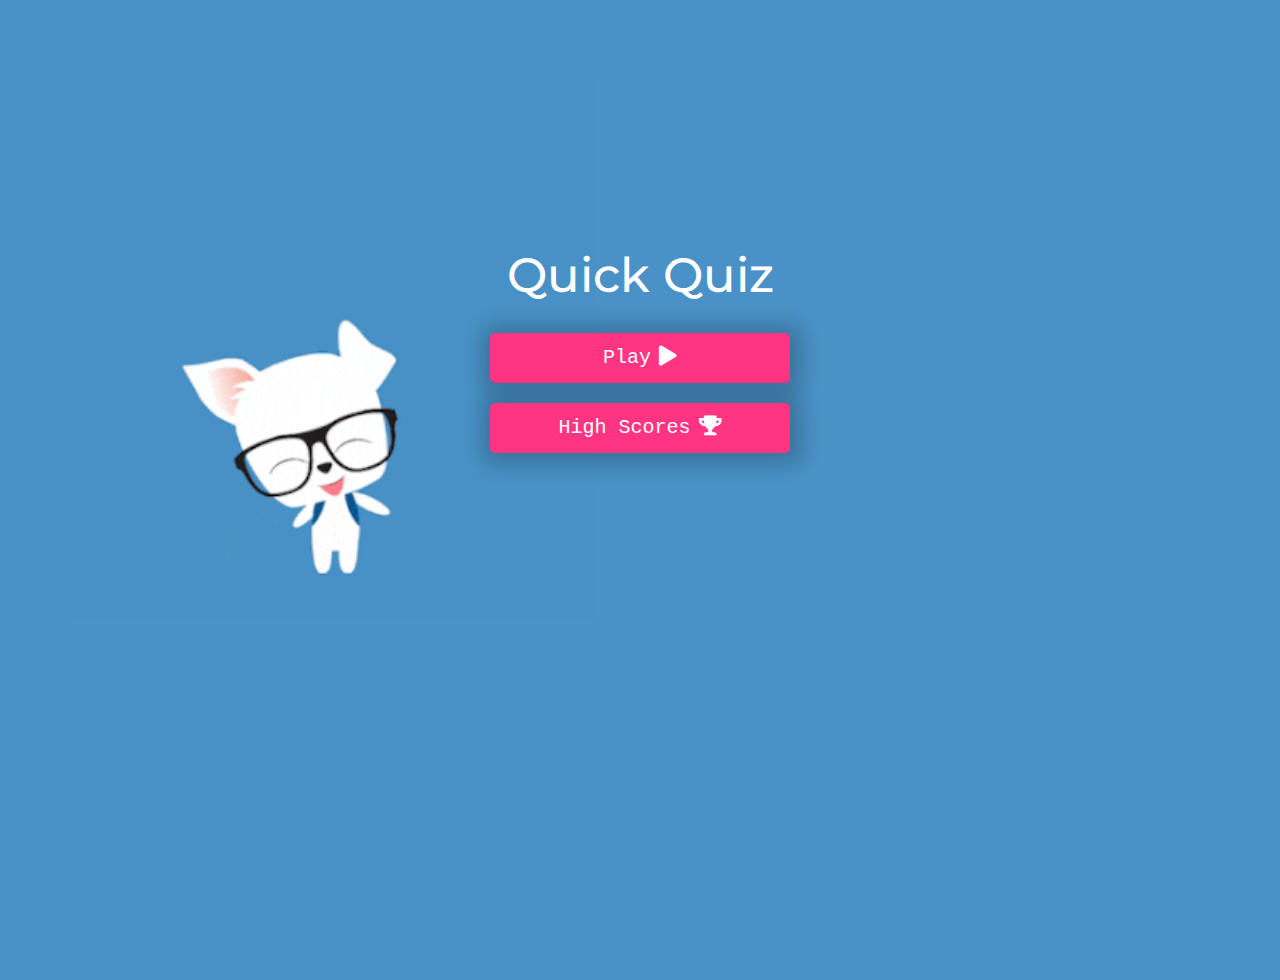
<file: index.html>
<!DOCTYPE html>
<html lang="en">

<head>
    <meta charset="UTF-8">
    <meta name="viewport" content="width=device-width, initial-scale=1.0">
    <title>Simple Quiz App</title>
    <!-- Favicon -->
    <link rel="icon" type="image/png" href="./resources/favicon.png">
    <!-- Font-awesome  -->
    <link rel="stylesheet" href="https://cdnjs.cloudflare.com/ajax/libs/font-awesome/5.14.0/css/all.min.css">
    <!-- Bootsrap CSS -->
    <link rel="stylesheet" href="https://stackpath.bootstrapcdn.com/bootstrap/4.5.2/css/bootstrap.min.css"
        integrity="sha384-JcKb8q3iqJ61gNV9KGb8thSsNjpSL0n8PARn9HuZOnIxN0hoP+VmmDGMN5t9UJ0Z" crossorigin="anonymous">
    <!-- Custom CSS -->
    <link rel="stylesheet" href="./styles/index.css">
</head>

<body>
    <script>
        // ------------Main container-------------
        var mainContainer = document.createElement('div');
        mainContainer.setAttribute('class', 'container');
        document.body.append(mainContainer);

    // -------------Header---------------------

    var indexHeader = document.createElement('div');
    indexHeader.setAttribute('class', 'index-header');
    indexHeader.innerHTML = "<h1>Quick Quiz</h1>"
    mainContainer.appendChild(indexHeader);

    // ------------ Play Button ------------------

    var playButton = document.createElement('a');
    playButton.setAttribute('href', './pages/game.html');
    mainContainer.appendChild(playButton);

    var btn1 = document.createElement('button');
    btn1.setAttribute('id', 'play');
    btn1.innerText = "Play"
    var i1 = document.createElement('i');
    i1.setAttribute('class', 'fa ml-2 fa-play');
    i1.setAttribute('aria-hidden', 'true');
    btn1.appendChild(i1);
    playButton.appendChild(btn1);

    // -------------- High Scores Button -------------

    var highScoreButton = document.createElement('a');
    highScoreButton.setAttribute('href', './pages/highscores.html');
    mainContainer.appendChild(highScoreButton);

    var btn2 = document.createElement('button');
    btn2.setAttribute('id', 'highScores');
    btn2.innerText = "High Scores"
    var i2 = document.createElement('i');
    i2.setAttribute('class', 'fa ml-2 fa-trophy');
    i2.setAttribute('aria-hidden', 'true');
    btn2.appendChild(i2);
    highScoreButton.appendChild(btn2);




     </script>

</body>
</html>
</file>
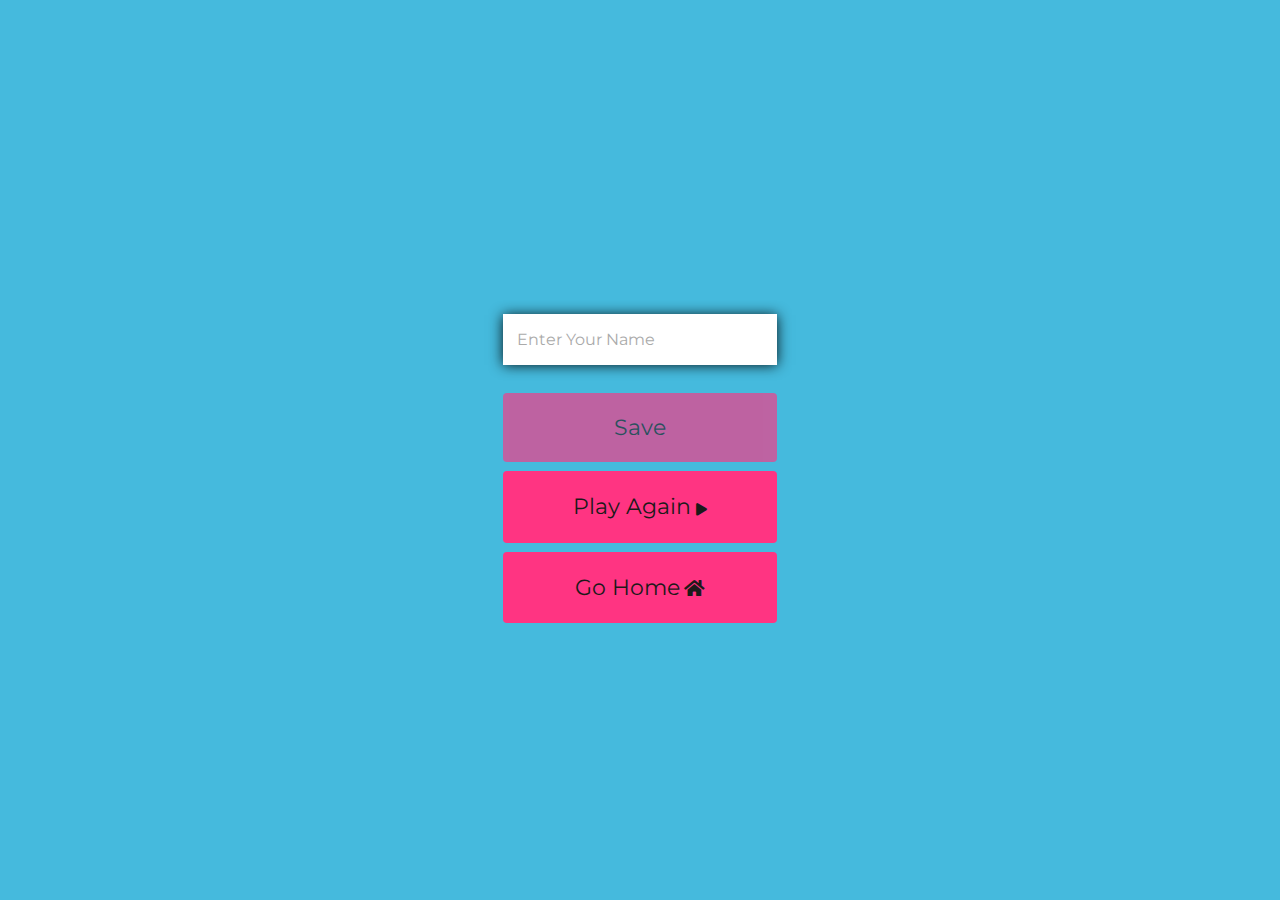
<file: pages/end.html>
<!DOCTYPE html>
<html lang="en">
  <head>
    <meta charset="UTF-8" />
    <meta name="viewport" content="width=device-width, initial-scale=1.0" />
    <title>End Page</title>
    <!-- Favicon -->
    <link rel="icon" type="image/png" href="../resources/favicon.png" />
    <!-- Font-awesome  -->
    <link
      rel="stylesheet"
      href="https://cdnjs.cloudflare.com/ajax/libs/font-awesome/5.14.0/css/all.min.css" />
    <!-- Bootsrap CSS -->
    <link
      rel="stylesheet"
      href="https://stackpath.bootstrapcdn.com/bootstrap/4.5.2/css/bootstrap.min.css"
      integrity="sha384-JcKb8q3iqJ61gNV9KGb8thSsNjpSL0n8PARn9HuZOnIxN0hoP+VmmDGMN5t9UJ0Z"
      crossorigin="anonymous" />
    <!-- Custom CSS -->
    <link rel="stylesheet" href="../styles/end.css" />
  </head>
  <body>
    <script>
      // -----------End Container-----------------

      var endContainer = document.createElement("div");
      endContainer.setAttribute("class", "container");
      document.body.append(endContainer);

      // -----------Inner Div --------------------

      var innerDiv = document.createElement("div");
      innerDiv.setAttribute("id", "end");
      innerDiv.setAttribute("class", "end1 end2");
      endContainer.appendChild(innerDiv);

      // ---------------final Score---------------

      var final = document.createElement("h1");
      final.setAttribute("id", "finalScore");
      final.innerText = "0";
      innerDiv.appendChild(final);

      // ---------------Form Container--------------

      var formContainer = document.createElement("form");
      formContainer.setAttribute("class", "form-container");
      innerDiv.appendChild(formContainer);

      // ------------ input field--------------

      var inp = document.createElement("input");
      inp.setAttribute("type", "text");
      inp.setAttribute("name", "name");
      inp.setAttribute("id", "username");
      inp.setAttribute("placeholder", "Enter Your Name");
      formContainer.appendChild(inp);

      // Save button
      var btnEnd = document.createElement("button");
      btnEnd.setAttribute("type", "submit");
      btnEnd.setAttribute("id", "saveScoreBtn");
      btnEnd.setAttribute("class", "btn");
      btnEnd.setAttribute("onclick", "saveHighScore(event)");
      btnEnd.setAttribute("disabled", "true");
      btnEnd.innerText = "Save";
      formContainer.appendChild(btnEnd);

      // ----------------Play Again Button --------------------

      var playAgainButton = document.createElement("a");
      playAgainButton.setAttribute("href", "./game.html");
      innerDiv.appendChild(playAgainButton);

      var btnPlayAgain = document.createElement("button");

      btnPlayAgain.setAttribute("id", "playAgain");
      btnPlayAgain.setAttribute("class", "btn");

      btnPlayAgain.innerText = "Play Again";
      var i3 = document.createElement("i");
      i3.setAttribute("class", "fa ml-2 fa-play");
      i3.setAttribute("aria-hidden", "true");
      btnPlayAgain.appendChild(i3);
      playAgainButton.appendChild(btnPlayAgain);

      // ---------------- Go Home Button -----------------------

      var goHomeButton = document.createElement("a");
      goHomeButton.setAttribute("href", "../index.html");
      innerDiv.appendChild(goHomeButton);

      var btnGoHome = document.createElement("button");

      btnGoHome.setAttribute("id", "goHome");
      btnGoHome.setAttribute("class", "btn");

      btnGoHome.innerText = "Go Home";
      var i4 = document.createElement("i");
      i4.setAttribute("class", "fa ml-2 fa-home");
      i4.setAttribute("aria-hidden", "true");
      btnGoHome.appendChild(i4);
      goHomeButton.appendChild(btnGoHome);
    </script>

    <script src="../JS/end.js"></script>
  </body>
</html>
</file>
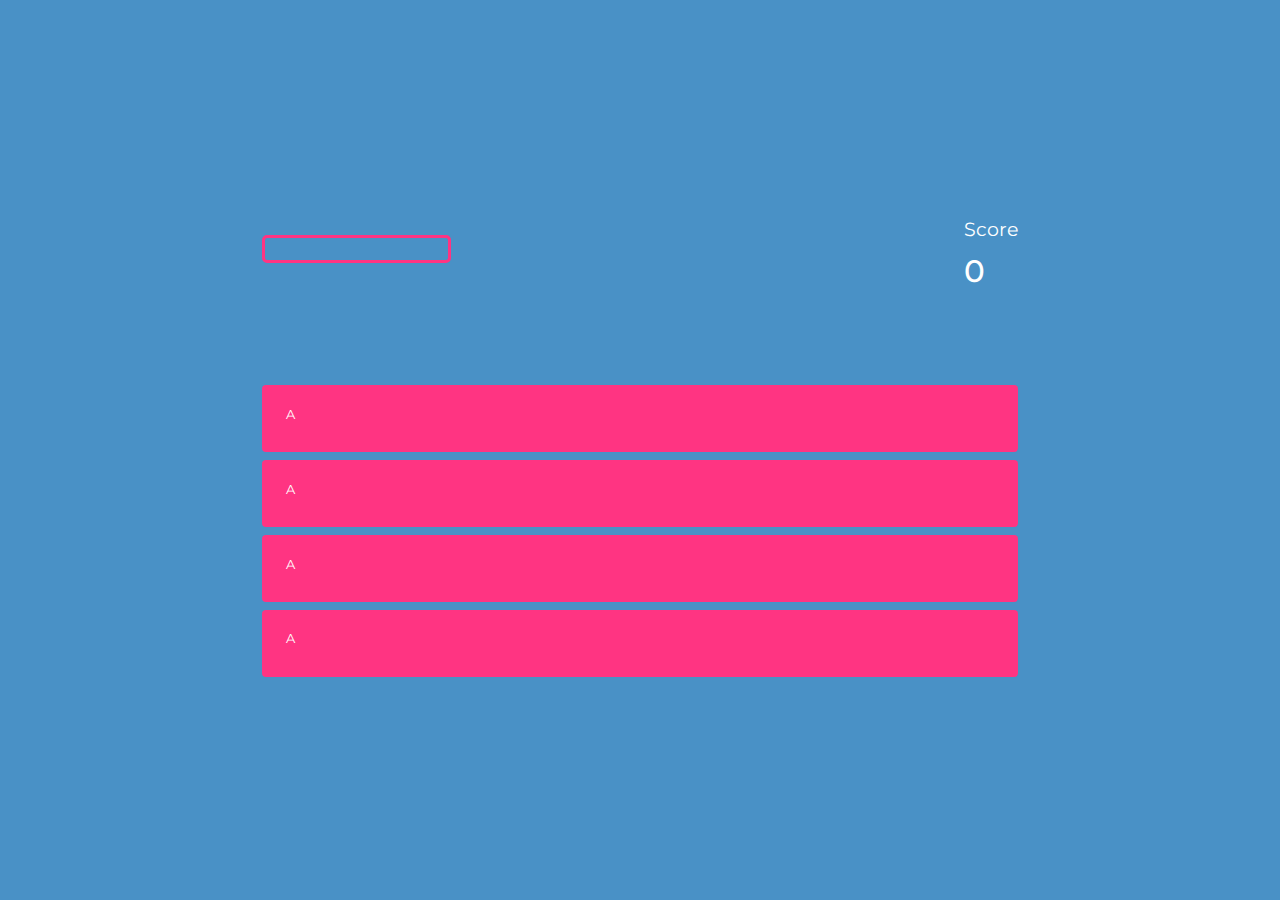
<file: pages/game.html>
<!DOCTYPE html>
<html lang="en">
  <head>
    <meta charset="UTF-8" />
    <meta name="viewport" content="width=device-width, initial-scale=1.0" />
    <title>Main Game Page</title>
    <!-- Favicon -->
    <link rel="icon" type="image/png" href="../resources/favicon.png" />
    <!-- Font-awesome  -->
    <link
      rel="stylesheet"
      href="https://cdnjs.cloudflare.com/ajax/libs/font-awesome/5.14.0/css/all.min.css" />
    <!-- Bootsrap CSS -->
    <link
      rel="stylesheet"
      href="https://stackpath.bootstrapcdn.com/bootstrap/4.5.2/css/bootstrap.min.css"
      integrity="sha384-JcKb8q3iqJ61gNV9KGb8thSsNjpSL0n8PARn9HuZOnIxN0hoP+VmmDGMN5t9UJ0Z"
      crossorigin="anonymous" />
    <!-- Custom CSS -->
    <link rel="stylesheet" href="../styles/game.css" />
  </head>

  <body>
    <script>
      // ---------Game Container -----------
      let gameContainer = document.createElement("div");
      gameContainer.setAttribute("class", "container");
      document.body.append(gameContainer);

      //----------Quiz Section--------------
      let quizDiv = document.createElement("div");
      quizDiv.setAttribute("id", "quiz");
      gameContainer.appendChild(quizDiv);

      //----------Head Section--------------
      let headDiv = document.createElement("div");
      headDiv.setAttribute("id", "head-section");
      quizDiv.appendChild(headDiv);

      // ----------head - div  item 1----------
      let headDivItem1 = document.createElement("div");
      headDivItem1.setAttribute("id", "head-section-item");
      headDiv.appendChild(headDivItem1);

      //----------questions-para----------
      let quesPara = document.createElement("p");
      quesPara.setAttribute("id", "progressText");
      quesPara.setAttribute("class", "head-prefix");
      headDivItem1.appendChild(quesPara);

      //----------progress bar----------
      let progressDiv = document.createElement("div");
      progressDiv.setAttribute("id", "progress");
      headDivItem1.appendChild(progressDiv);

      let innerProgressDiv = document.createElement("div");
      innerProgressDiv.setAttribute("id", "progressStatus");
      progressDiv.appendChild(innerProgressDiv);

      let headItemTwo = document.createElement("div");
      headItemTwo.setAttribute("id", "head-section-item");
      headDiv.appendChild(headItemTwo);

      //----------Score----------
      let scoreHead = document.createElement("p");
      scoreHead.setAttribute("class", "head-prefix");
      scoreHead.innerText = "Score";
      headItemTwo.appendChild(scoreHead);

      //----------Score Value----------
      let scoreValue = document.createElement("h1");
      scoreValue.setAttribute("id", "score");
      scoreValue.setAttribute("class", "head-section-text");
      scoreValue.innerText = "0";
      headItemTwo.appendChild(scoreValue);

      //----------Main Quiz Section----------
      //Question
      let questionHead = document.createElement("h1");
      questionHead.setAttribute("id", "question");
      quizDiv.appendChild(questionHead);

      //-------Options-----------
      //======choice 1======
      let choice1 = document.createElement("div");
      choice1.setAttribute("class", "choice-container");
      quizDiv.appendChild(choice1);

      let choice1para1 = document.createElement("p");
      choice1para1.setAttribute("class", "choice-prefix");
      choice1para1.innerText = "A";
      choice1.appendChild(choice1para1);

      let choice1para2 = document.createElement("p");
      choice1para2.setAttribute("class", "choice-text");
      choice1para2.setAttribute("data-number", "1");
      choice1.appendChild(choice1para2);

      //======choice 2======
      let choice2 = document.createElement("div");
      choice2.setAttribute("class", "choice-container");
      quizDiv.appendChild(choice2);

      let choice2para1 = document.createElement("p");
      choice2para1.setAttribute("class", "choice-prefix");
      choice2para1.innerText = "A";
      choice2.appendChild(choice2para1);

      let choice2para2 = document.createElement("p");
      choice2para2.setAttribute("class", "choice-text");
      choice2para2.setAttribute("data-number", "2");
      choice2.appendChild(choice2para2);

      //======choice 3======
      let choice3 = document.createElement("div");
      choice3.setAttribute("class", "choice-container");
      quizDiv.appendChild(choice3);

      let choice3para1 = document.createElement("p");
      choice3para1.setAttribute("class", "choice-prefix");
      choice3para1.innerText = "A";
      choice3.appendChild(choice3para1);

      let choice3para2 = document.createElement("p");
      choice3para2.setAttribute("class", "choice-text");
      choice3para2.setAttribute("data-number", "3");
      choice3.appendChild(choice3para2);

      //======choice 4======
      let choice4 = document.createElement("div");
      choice4.setAttribute("class", "choice-container");
      quizDiv.appendChild(choice4);

      let choice4para1 = document.createElement("p");
      choice4para1.setAttribute("class", "choice-prefix");
      choice4para1.innerText = "A";
      choice4.appendChild(choice4para1);

      let choice4para2 = document.createElement("p");
      choice4para2.setAttribute("class", "choice-text");
      choice4para2.setAttribute("data-number", "4");
      choice4.appendChild(choice4para2);
    </script>
    <!-- External Script -->
    <script src="../JS/game.js"></script>
  </body>
</html>
</file>
<file: styles/index.css>
@import url('https://fonts.googleapis.com/css2?family=Montserrat:wght@600&display=swap');

html {
    box-sizing: border-box;
}

body {
    margin: 0;
    font-family: Montserrat, sans-serif;
    background: #4991C6;
    height: 100vh;
    width: 100vw;
}

.container {
    height: 60vh;
    display: flex;
    flex-direction: column;
    justify-content: center;
    align-items: center;
    background: url('../resources/jump_hello.gif');
    background-size: contain;
    background-position: center left;
    background-repeat: no-repeat;
    margin-top: 80px;
}

.index-header h1 {
    color: white;
    font-size: 3rem;
}

button {
    cursor: pointer;
    outline: none;
    width: 300px;
    height: 50px;
    font-family: 'Courier New', Courier, monospace;
    font-size: 20px;
    color: white;
    background: #ff3482;
    border: none;
    margin-top: 20px;
    border-radius: 5px;
    box-shadow: 2px 2px 20px 10px rgba(0, 0, 0, 0.2);
}

button:hover {
    filter: brightness(95%);
}

button:active {
    transform: scale(0.98);
}

button:disabled {
    cursor: default;
    filter: brightness(30%);
}

@media screen and (max-width: 1000px) {


    .container {
        background-size:20%;
        background-position: center center;
    }

    .index-header h1 {
        margin-top: 40%;
    }

    button {
        box-shadow: 5px 5px 30px 20px rgba(0, 0, 0, 0.5);
    }


}
</file>
<file: styles/end.css>
@import url('https://fonts.googleapis.com/css2?family=Montserrat:wght@600&display=swap');

* {
    box-sizing: border-box;
    margin: 0;
    padding: 0;
    font-size: 57%;
    font-family: Montserrat, sans-serif;
}

body {
    color: #fff;
    background-color: #45badd;
}

#end {
    width: 100%;
    max-width: 30rem;
}

.container {
    width: 100vw;
    height: 100vh;
    display: flex;
    justify-content: center;
    align-items: center;
}

h1 {
    font-size: 5.4rem;
    color: #fff;
    margin-bottom: 5rem;
}

.end2 {
    display: flex;
    flex-direction: column;
}

.end1 {
    justify-content: center;
    align-items: center;
}

.hidden {
    display: none;
}

.btn {
    font-size: 2.4rem;
    padding: 2rem 0;
    width: 30rem;
    text-align: center;
    margin-bottom: 1rem;
    text-decoration: none;
    color: rgb(28, 26, 26);
    background: #ff3482;
    border-radius: 4px;
}

.btn:hover {
    cursor: pointer;
    box-shadow: 0 0.4rem 1.4rem 0 rgba(0, 0, 0, 0.6);
    transition: transform 150ms;
    transform: scale(1.03);
}

.btn[disabled]:hover {
    cursor: not-allowed;
    box-shadow: none;
    transform: none;
}

.form-container {
    width: 100%;
    display: flex;
    flex-direction: column;
    align-items: center;
    max-width: 40rem;
}

input {
    margin-bottom: 1rem;
    width: 20rem;
    padding: 1.5rem;
    font-size: 1.8rem;
    border: none;
    box-shadow: 0 0.1rem 1.4rem 0 rgba(0, 0, 0, 0.9);
}

input::placeholder {
    color: #aaa;
}

#username {
    margin-bottom: 3rem;
    width: 100%;
    outline: none;
}

#end-text {
    font-size: 2.4rem;
    color: #fff;
    text-align: center;
}

#saveScoreBtn {
    border: none;
}

.fa-home {
    margin-left: 1rem;
    font-size: 2rem;
    color: rgb(28, 26, 26)
}

@media screen and (max-width: 997px) {
    #end {
        min-width: 10rem;
    }

}
</file>
<file: styles/game.css>
@import url('https://fonts.googleapis.com/css2?family=Montserrat:wght@600&display=swap');

* {
    box-sizing: border-box;
    margin: 0;
    padding: 0;
    font-size: 59%;
    font-family: Montserrat, sans-serif;
}

body {
    color: #fff;
    background-color: #4991C6;
}

h1 {
    font-size: 3.3rem;
    color: #fff;
    margin-bottom: 5rem;
}

.container {
    width: 100vw;
    height: 100vh;
    display: flex;
    justify-content: center;
    align-items: center;
}

.choice-container {
    display: flex;
    margin-bottom: 0.8rem;
    width: 100%;
    border-radius: 4px;
    background: #ff3482;
    font-size: 2.4rem;
    min-width: 80rem;
}

.choice-container:hover {
    cursor: pointer;
    box-shadow: 0 0.4rem 1.4rem 0 rgba(0, 0, 0, 0.5);
    transform: scale(1.02);
    transform: transform 100ms;
}

.choice-prefix {
    padding: 2rem 2.5rem;
    color: white;
}

.choice-text {
    padding: 2rem;
    width: 100%;
}

.correct {
    background: linear-gradient(32deg, rgba(11, 223, 36) 0%, rgb(41, 232, 111) 100%);
}

.incorrect {
    background: linear-gradient(32deg, rgba(230, 29, 29, 1) 0%, rgb(224, 11, 11, 1) 100%);
}


#head-section {
    display: flex;
    justify-content: space-between;
}

.head-prefix {
    text-align: center;
    font-size: 2rem;
}



#progress {
    width: 20rem;
    height: 3rem;
    border: 3px solid #ff3482;
    margin-top: 2rem;
    border-radius: 5px;
    overflow: hidden;
}

#progressStatus {
    height: 100%;
    background: rgb(11, 223, 36);
    width: 0%;
}

@media screen and (max-width: 997px) {
    .choice-container {
        min-width: 20rem;
    }
}
</file>
